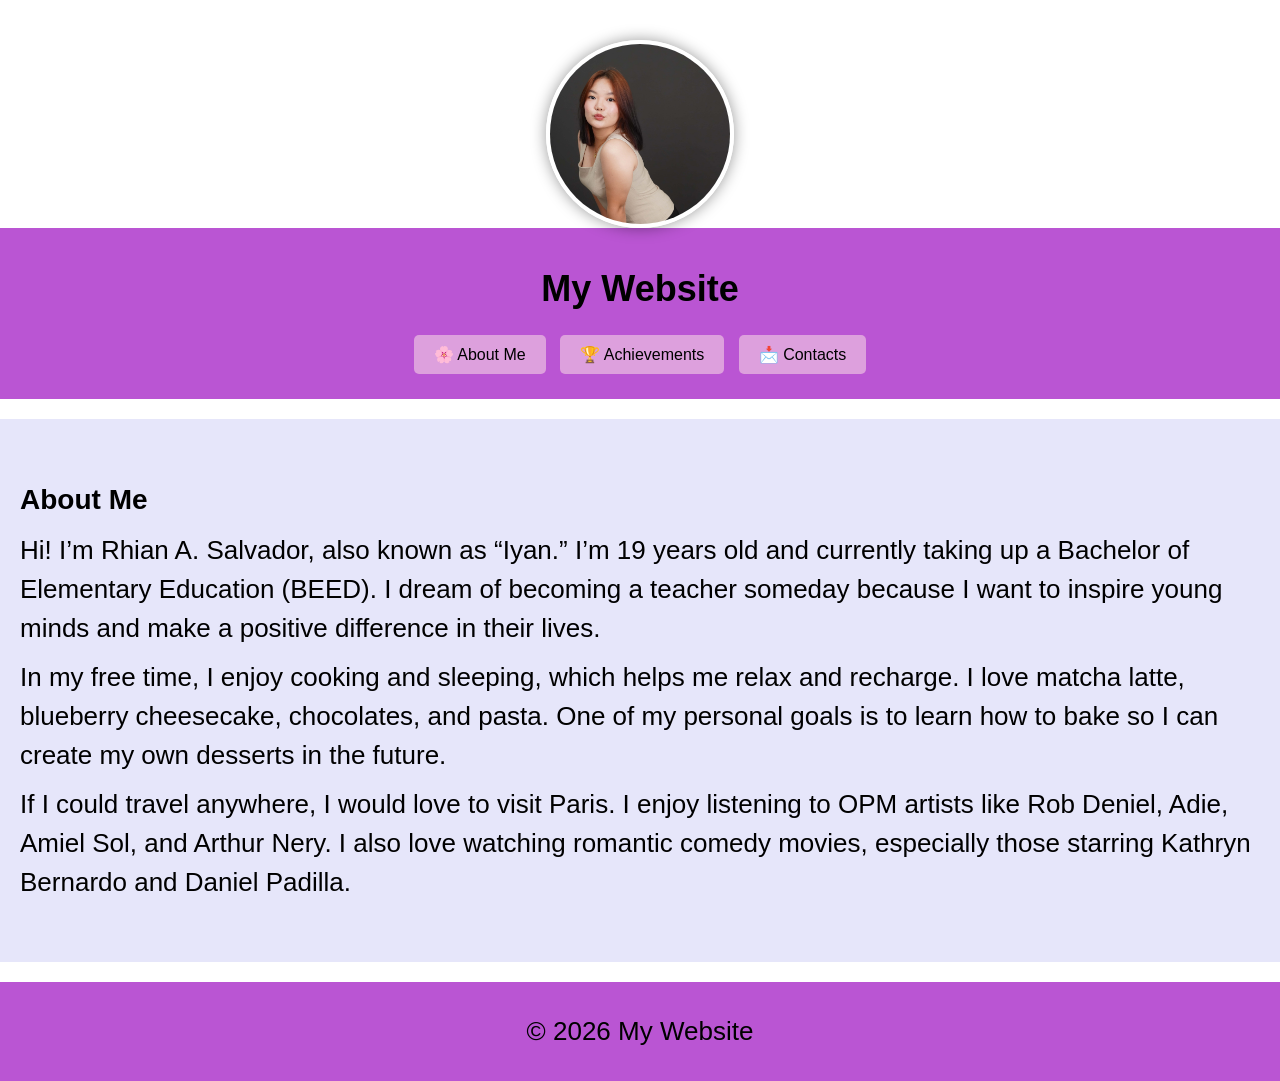
<file: index.html>
<!DOCTYPE html>
<html lang="en">
<head>
    <meta charset="UTF-8">
    <meta name="viewport" content="width=device-width, initial-scale=1.0">
    <title>Iyaabib 💜</title>
    <link rel="stylesheet" href="style.css">
</head>

<body>

<!-- PROFILE PICTURE -->
<div class="profile-container">
    <img src="rhian.jpeg" alt="Profile Picture" class="profile-pic">
</div>

<header>
    <h1>My Website</h1>

    <nav>
        <a href="index.html" class="nav-btn">🌸 About Me</a>
        <a href="achievements.html" class="nav-btn">🏆 Achievements</a>
        <a href="contacts.html" class="nav-btn">📩 Contacts</a>
    </nav>
</header>

<section>

<h2>About Me</h2>

<p>
Hi! I’m Rhian A. Salvador, also known as “Iyan.” I’m 19 years old and currently taking up a Bachelor of Elementary Education (BEED). I dream of becoming a teacher someday because I want to inspire young minds and make a positive difference in their lives.
</p>

<p>
In my free time, I enjoy cooking and sleeping, which helps me relax and recharge. I love matcha latte, blueberry cheesecake, chocolates, and pasta. One of my personal goals is to learn how to bake so I can create my own desserts in the future.
</p>

<p>
If I could travel anywhere, I would love to visit Paris. I enjoy listening to OPM artists like Rob Deniel, Adie, Amiel Sol, and Arthur Nery. I also love watching romantic comedy movies, especially those starring Kathryn Bernardo and Daniel Padilla.
</p>

</section>

<footer>
<p>&copy; 2026 My Website</p>
</footer>

</body>
</html>
</file>
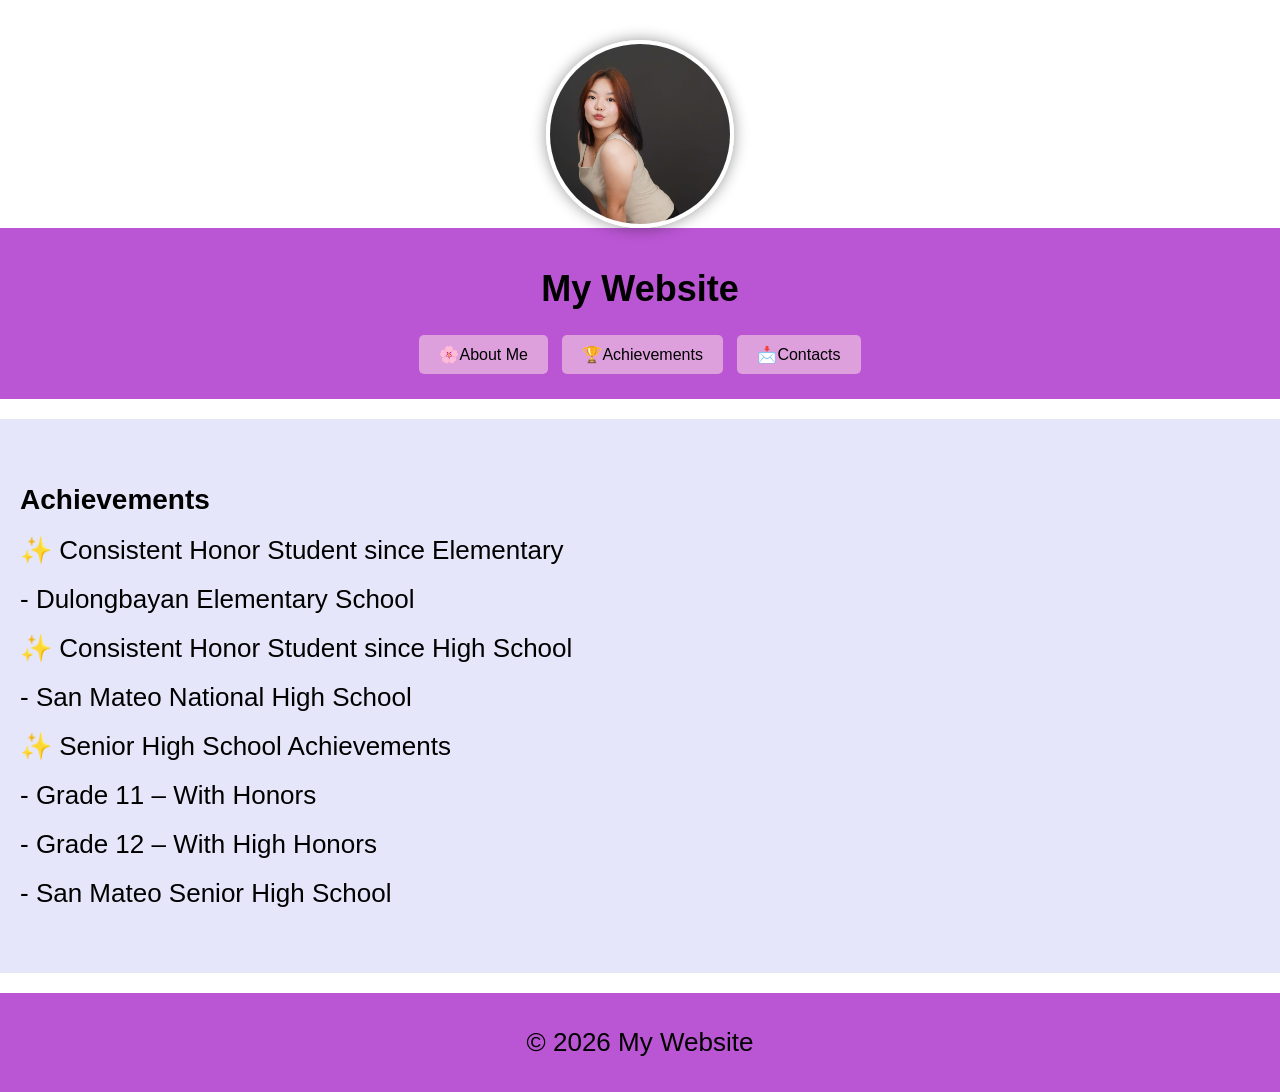
<file: achievements.html>
<!DOCTYPE html>
<html lang="en">
<head>
    <meta charset="UTF-8">
    <meta name="viewport" content="width=device-width, initial-scale=1.0">
    <title>Iyaabib 💜</title>
    <link rel="stylesheet" href="style.css">
</head>
<body>

    <!-- PROFILE PICTURE -->
<div class="profile-container">
    <img src="rhian.jpeg" alt="Profile Picture" class="profile-pic">
</div>

<header>
    <h1>My Website</h1>
    <nav>
        <a href="index.html" class="nav-btn">🌸About Me</a>
        <a href="achievements.html" class="nav-btn">‎🏆Achievements</a>
        <a href="contacts.html" class="nav-btn">📩Contacts</a>
    </nav>
</header>

<section>
    <h2>Achievements</h2>
    <p>✨ Consistent Honor Student since Elementary
‎‎<p>- Dulongbayan Elementary School
‎
‎<p>✨ Consistent Honor Student since High School
‎‎<p>- San Mateo National High School
‎
‎<p>✨ Senior High School Achievements
‎‎<p>- Grade 11 – With Honors
‎‎<p>- Grade 12 – With High Honors
‎‎<p>- San Mateo Senior High School</p>
</section>

<footer>
    <p>&copy; 2026 My Website</p>
</footer>

</body>
</html>
</file>
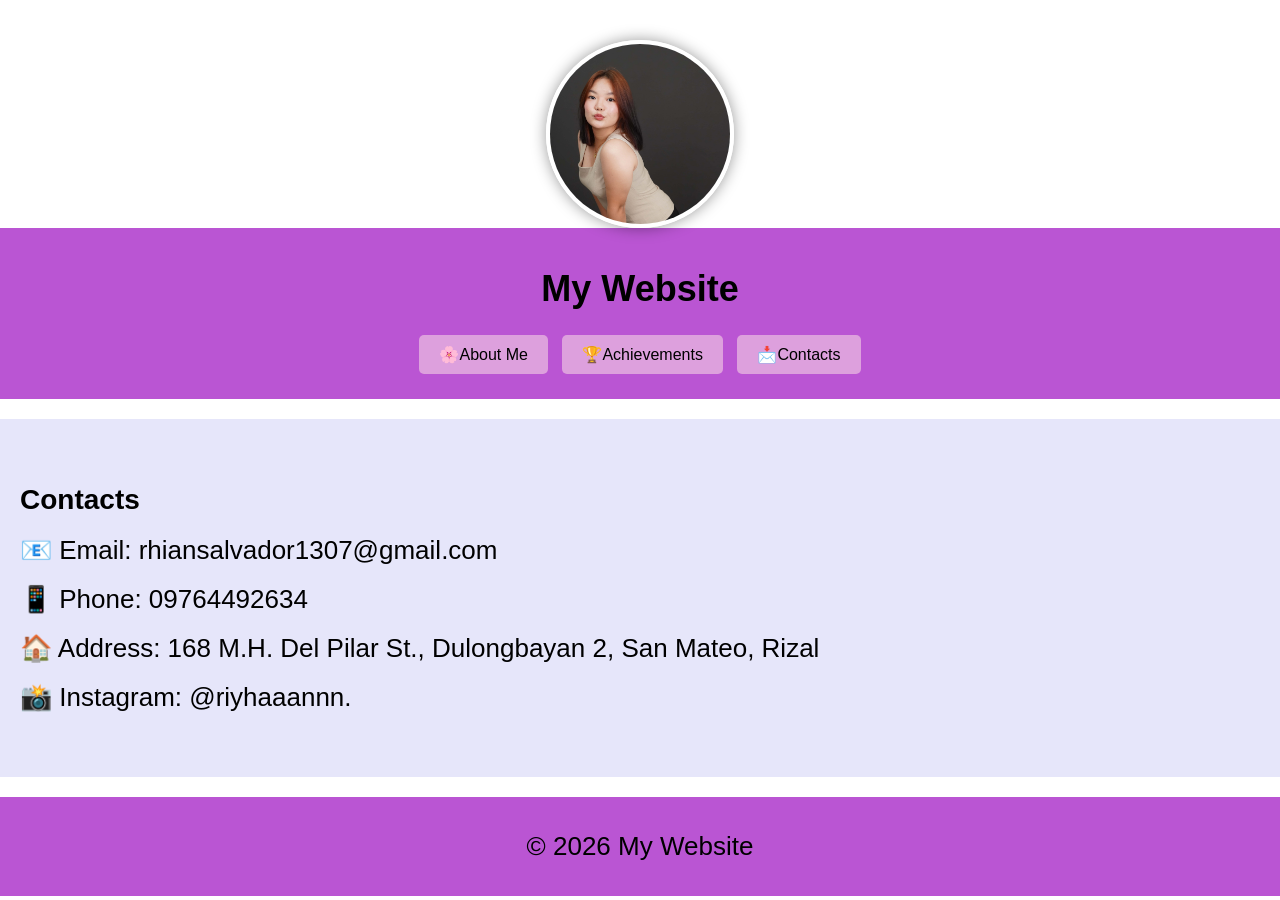
<file: contacts.html>
<!DOCTYPE html>
<html lang="en">
<head>
    <meta charset="UTF-8">
    <meta name="viewport" content="width=device-width, initial-scale=1.0">
    <title>Iyaabib 💜</title>
    <link rel="stylesheet" href="style.css">
</head>
<body>

    <!-- PROFILE PICTURE -->
<div class="profile-container">
    <img src="rhian.jpeg" alt="Profile Picture" class="profile-pic">
</div>

<header>
    <h1>My Website</h1>
    <nav>
        <a href="index.html" class="nav-btn">🌸About Me</a>
        <a href="achievements.html" class="nav-btn">‎🏆Achievements</a>
        <a href="contacts.html" class="nav-btn">📩Contacts</a>
    </nav>
</header>

<section>
    <h2>Contacts</h2>
    <p>📧 Email: rhiansalvador1307@gmail.com
‎<p>📱 Phone: 09764492634
<p>‎🏠 Address: 168 M.H. Del Pilar St., Dulongbayan 2, San Mateo, Rizal
‎<p>📸 Instagram: @riyhaaannn.</p>
</section>

<footer>
    <p>&copy; 2026 My Website</p>
</footer>

</body>
</html>
</file>
<file: style.css>
/* Page Background and Text */
body{
    margin:0;
    font-family: Arial, sans-serif;
}

/* Header */
header {
    background-color: #ba55d3; /* Medium Orchid header */
    padding: 20px;
    text-align: center;
}

/* Footer */
footer {
    background-color: #ba55d3; /* Medium Orchid footer */
    padding: 20px;
    text-align: center;
}

section {
    background-color: rgb(230,230,250); /* Lavender */
    padding: 50px 20px;
    margin: 20px 0;
}

/* Buttons */
.nav-btn {
    background-color: rgb(221,160,221); /* Plum */
    color: #000000;           
    border: none;
    padding: 10px 20px;
    border-radius: 5px;
    cursor: pointer;
    text-decoration: none;
    display: inline-block;
    margin: 5px;
}

/* Button hover effect */
.nav-btn:hover {
    background-color: rgba(51, 51, 51, 0.8);
    color: #F4F4F4;
}

/* Headings */
h1 {
    font-size: 36px;
    margin: 20px 0;
}

h2 {
    font-size: 28px;
    margin: 15px 0;
}

p {
    font-size: 26px;
    line-height: 1.5;
    margin: 10px 0;
}

/* PROFILE CONTAINER */
.profile-container{
    display: flex;
    justify-content: center;
    align-items: center;
    margin-top: 40px;
}

/* PROFILE IMAGE */
.profile-pic{
    width: 180px;
    height: 180px;
    border-radius: 50%;
    object-fit: cover;
    border: 4px solid white;
    box-shadow: 0 0 15px rgba(0,0,0,0.4);
    transition: transform 0.3s ease;
}

/* Hover effect */
.profile-pic:hover{
    transform: scale(1.05);
}

/* TABLET */
@media (max-width: 900px){
    .profile-pic{
        width: 140px;
        height: 140px;
    }
}

/* MOBILE */
@media (max-width: 600px){
    .profile-pic{
        width: 110px;
        height: 110px;
    }
}
</file>
